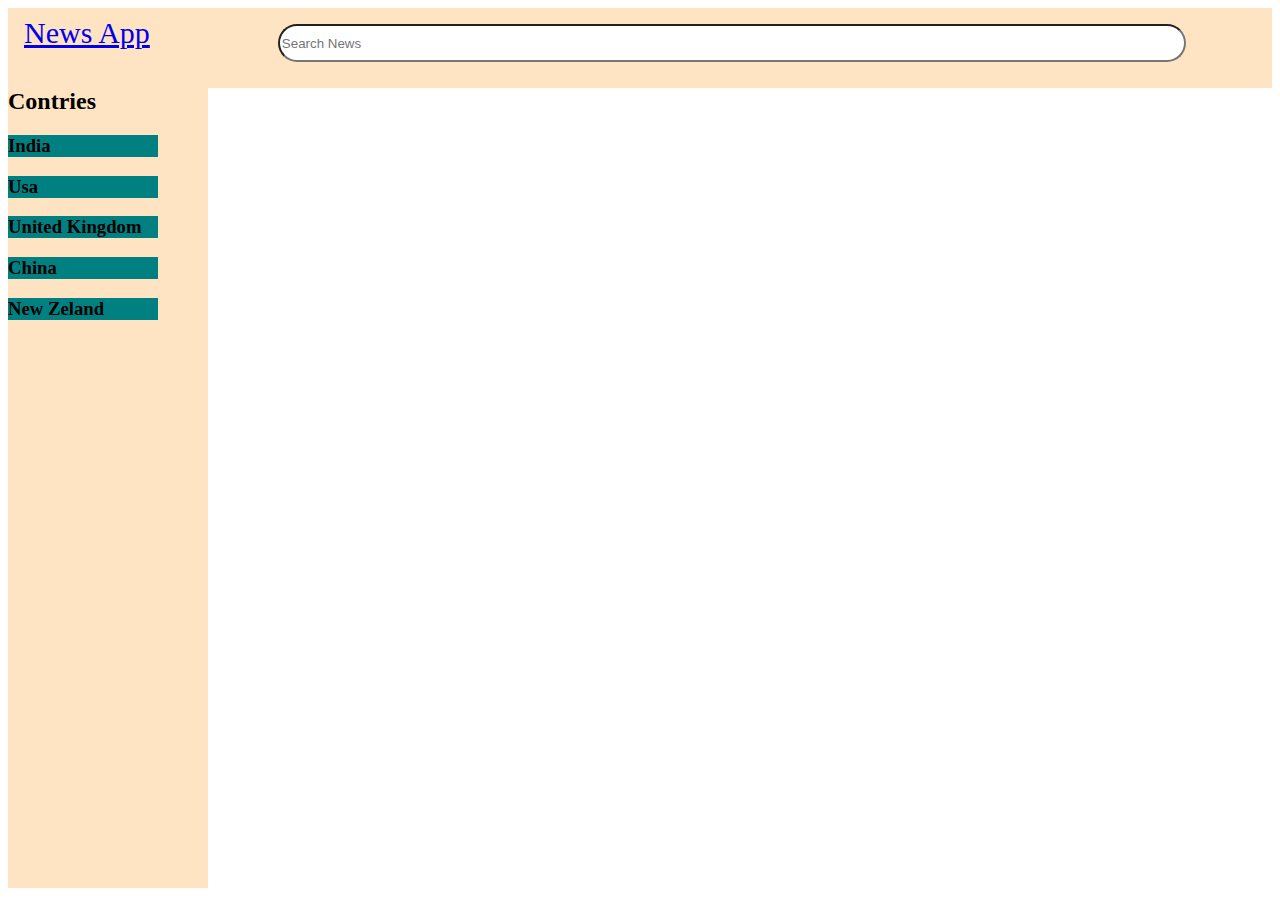
<file: index.html>
<!DOCTYPE html>
<html lang="en">
  <head>
    <meta charset="UTF-8" />
    <meta http-equiv="X-UA-Compatible" content="IE=edge" />
    <meta name="viewport" content="width=device-width, initial-scale=1.0" />
    <title>News App</title>
    <link rel="stylesheet" href="/styles/navbar.css">
    <link rel="stylesheet" href="/scripts/fetch.js">
   
  </head>
  <body>
    <!-- Give Navbar with id "navbar"  -->
    <!-- Navbar will have input with id search_input and a link to home page i.e. index.html -->
    <!-- Sidebar will have id "sidebar"  -->
    <!-- Give link to top headlines of countries in sidebar with id as their country codes 
    india :- in
    china :- ch
    usa :- us
    uk : uk
    Newzeland :- nz -->

    <!-- Append results inside div with id "results"  -->
    <!-- News divs will have class "news"  -->

    <div id="navbar"> </div>
    <div id="sidebar">
      <h2>Contries</h2>
      <h3 id="in" onclick="cSearch(this.id)">India</h3>
      <h3 id="us" onclick="cSearch(this.id)">Usa</h3>
      <h3 id="uk" onclick="cSearch(this.id)">United Kingdom</h3>
      <h3 id="ch" onclick="cSearch(this.id)">China</h3>
      <h3 id="nz" onclick="cSearch(this.id)">New Zeland</h3>

    </div>
    <div id="container"></div>
  </body>
</html>
<script type="module" src="./scripts/index.js"  ></script>
</file>
<file: styles/navbar.css>
#navbar{

 height: 80px;
 display: flex;
 background-color: bisque;
 
}
#search_input{
        width: 900px;
        height: 32px;
        border-radius: 50px;
        margin-left: 8rem;
        margin-top: 1rem;
}
#navbar>a{
    font-size: 30px;
    margin-top: .5rem;
    margin-left: 1rem;
}
#sidebar{
    margin-top: -20px;
    height: 800px;
    width: 200px;
    background-color: bisque;
}
#sidebar>h3{
    background-color: teal;
    width: 150px;
}
</file>
